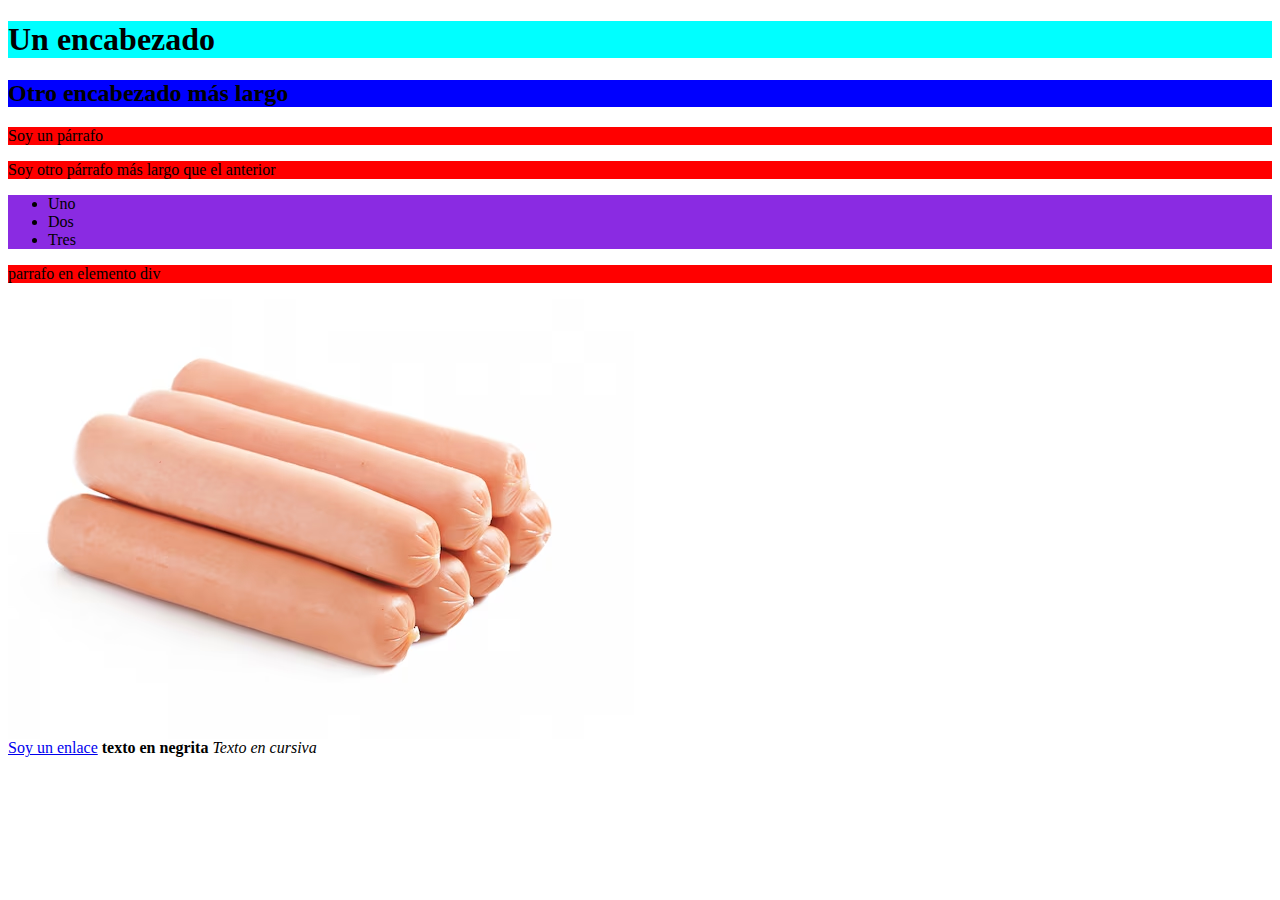
<file: DISEÑO/Ejemplos/index.html>
<!DOCTYPE html>
<html lang="es">
<head>
    <meta charset="UTF-8">
    <meta name="viewport" content="width=device-width, initial-scale=1.0">
    <link rel="stylesheet" href="CSS/estilos2.css">
    <title>Ejercicio elementos bloque y linea</title>
</head>
<body>
    <!-- Elementos en bloque -->
    <h1>Un encabezado</h1>
    <h2>Otro encabezado más largo</h2>
    <p>Soy un párrafo</p>
    <p>Soy otro párrafo más largo que el anterior</p>
    
    <ul>
        <li>Uno</li>
        <li>Dos</li>
        <li>Tres</li>
    </ul>
    <div>
        <p>parrafo en elemento div</p>

    </div>
    <img src="Imagenes_Video/salchicha.png">
    <a href="portfolio/precios.html">Soy un enlace</a>
    <b>texto en negrita</b>
    <!--<br>-->
<i>Texto en cursiva</i>
</body>
</html>
</file>
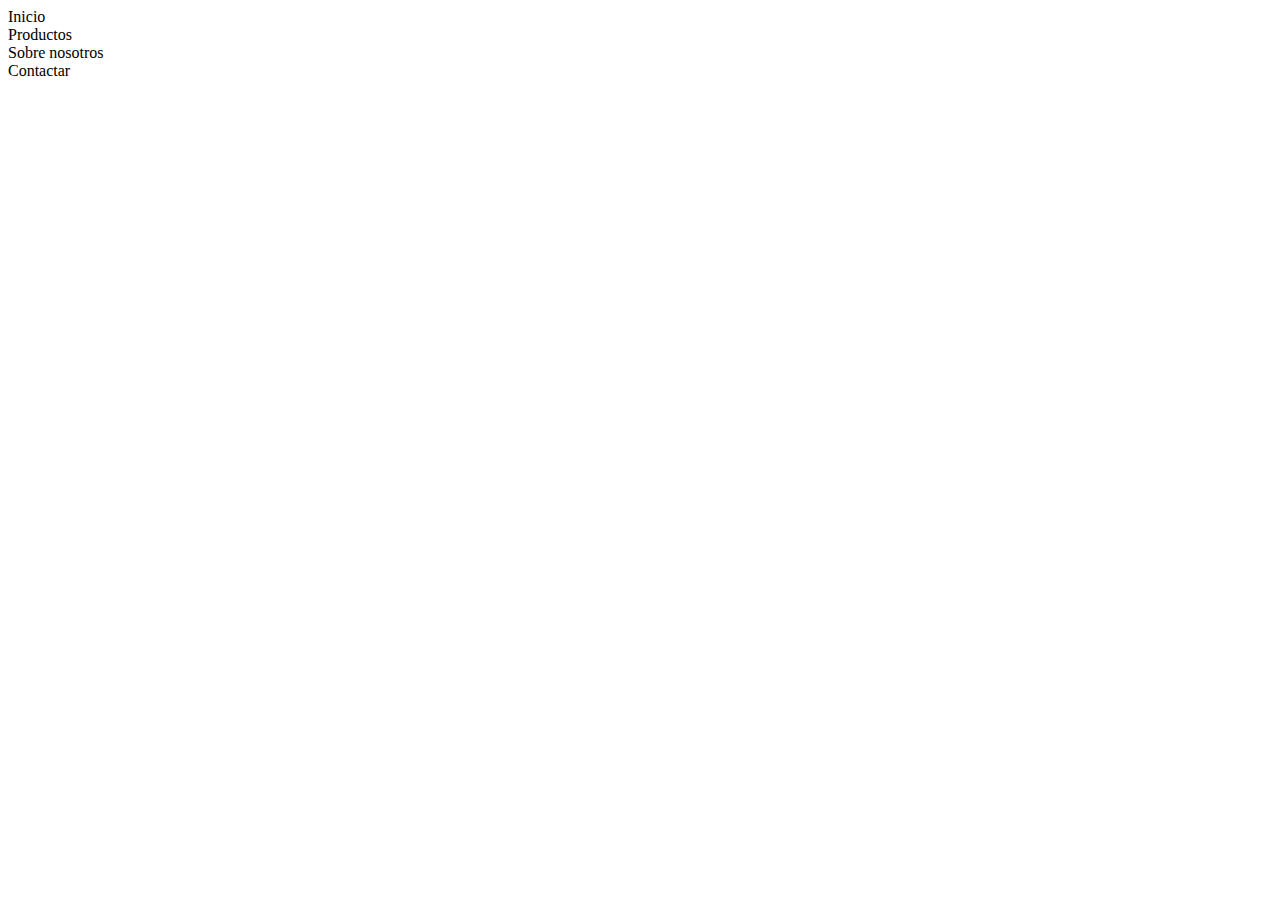
<file: DISEÑO/EjercicioBotellas/index.html>
<!DOCTYPE html>
<html lang="es">
  <head>
    
  </head>
  <body>
    <nav>
      <div class="nav-item">
        Inicio
      </div>
      <div class="nav-item">
        Productos
      </div>
      <div class="nav-item">
        Sobre nosotros
      </div>
      <div class="nav-item">
        Contactar
      </div>
    </nav>
    <div class="container">
      <header>
    
      </header>
      <main>
        <section class="bottle">
         
        </section>
        <section class="gallery">
          
        </section>
      </main>
    </div>
    <footer>
      
    </footer>
  </body
</file>
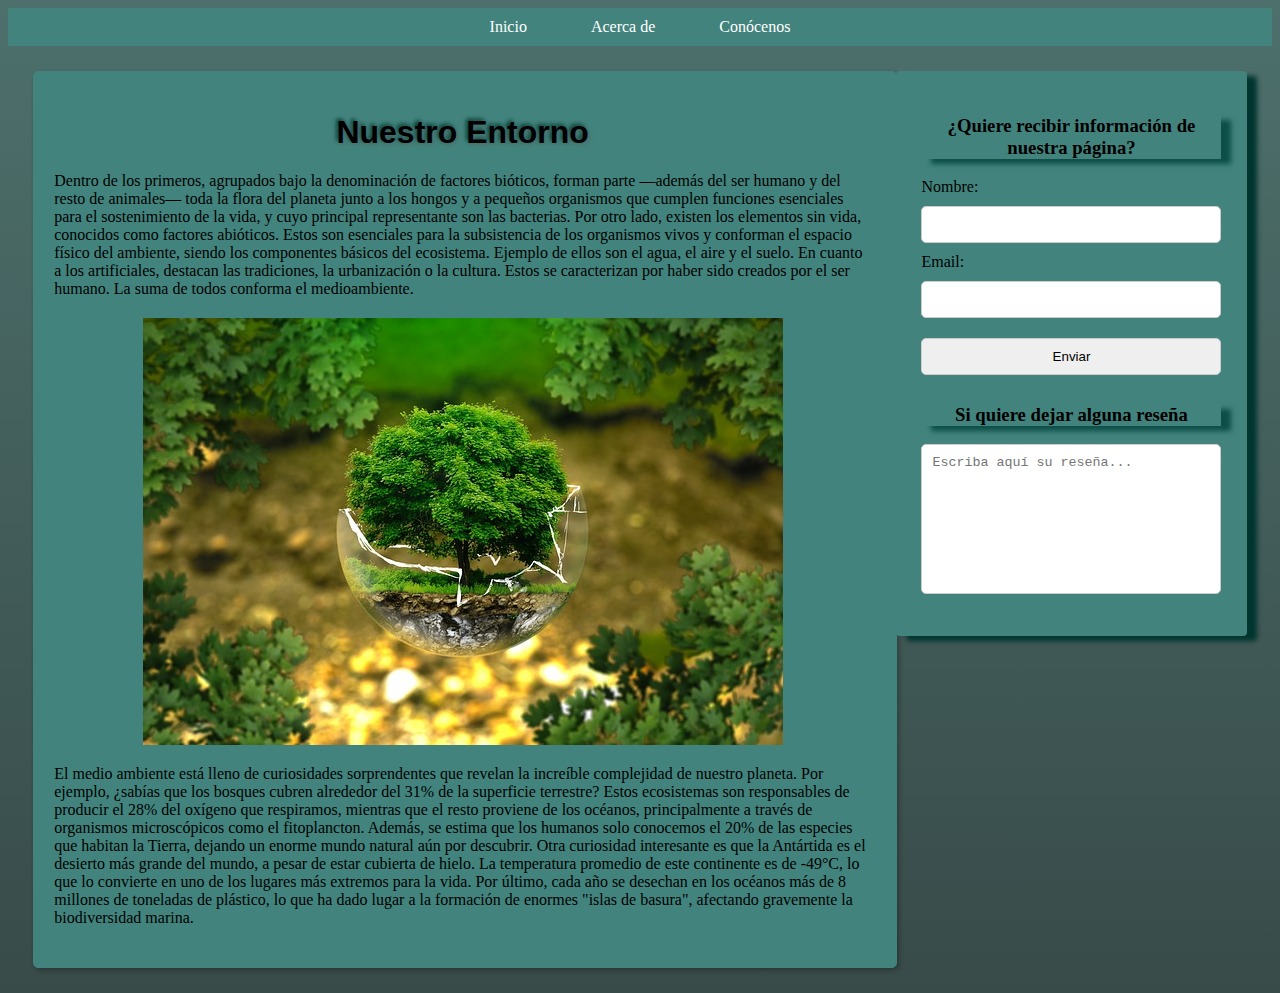
<file: DISEÑO/Lucas_Seiz_Valdes_UT1_Planificaciondeunaiterzazweb/index.html>
<html>
    <head>
        <link rel="stylesheet" type ="text/css" href="CSS\cssarbolito.css">
        <title>Arbolito</title>
        <link rel="icon" href="IMAGENES_VIDEO\icono.ico" type="image/png">
    </head>
    <body>
        <nav class="menu">
            <ul>
              <li><a href="Index.html">Inicio</a></li>
              <li><a href="PORTFOLIO/Acercade.html">Acerca de</a></li>
              <li><a href="PORTFOLIO/Conocenos.html">Conócenos</a></li>
            </ul>
          </nav>
        
         
          <div class="encuesta">
            <h3 class="pregunta">¿Quiere recibir información de nuestra página?</h3>
            <form>
                <label for="nombre">Nombre:</label>
                <input type="text" id="nombre" name="nombre">
             
                <label for="email">Email:</label>
                <input type="email" id="email" name="email">
             
                <input type="submit" value="Enviar">
             </form>
             <h3 class="pregunta"> Si quiere dejar alguna reseña</h3>
             <p><textarea placeholder="Escriba aquí su reseña..."></textarea></p>
          </div>
          <div class="texto">
            <h1>Nuestro Entorno</h1>
            <p>Dentro de los primeros, agrupados bajo la denominación de factores bióticos, forman parte —además del ser humano y del resto de animales— toda la flora del planeta junto a los hongos y a pequeños organismos que cumplen funciones esenciales para el sostenimiento de la vida, y cuyo principal representante son las bacterias.

              Por otro lado, existen los elementos sin vida, conocidos como factores abióticos. Estos son esenciales para la subsistencia de los organismos vivos y conforman el espacio físico del ambiente, siendo los componentes básicos del ecosistema. Ejemplo de ellos son el agua, el aire y el suelo. En cuanto a los artificiales, destacan las tradiciones, la urbanización o la cultura. Estos se caracterizan por haber sido creados por el ser humano. La suma de todos conforma el medioambiente.</p>
              <img src="IMAGENES_VIDEO\medioambiente.jpg" id="medioambiente"/>
              
              <p>
                El medio ambiente está lleno de curiosidades sorprendentes que revelan la increíble complejidad de nuestro planeta. Por ejemplo, ¿sabías que los bosques cubren alrededor del 31% de la superficie terrestre? Estos ecosistemas son responsables de producir el 28% del oxígeno que respiramos, mientras que el resto proviene de los océanos, principalmente a través de organismos microscópicos como el fitoplancton. Además, se estima que los humanos solo conocemos el 20% de las especies que habitan la Tierra, dejando un enorme mundo natural aún por descubrir.

Otra curiosidad interesante es que la Antártida es el desierto más grande del mundo, a pesar de estar cubierta de hielo. La temperatura promedio de este continente es de -49°C, lo que lo convierte en uno de los lugares más extremos para la vida. Por último, cada año se desechan en los océanos más de 8 millones de toneladas de plástico, lo que ha dado lugar a la formación de enormes "islas de basura", afectando gravemente la biodiversidad marina.
              </p>
            </div>
  
          
    </body>
  </html>
</file>
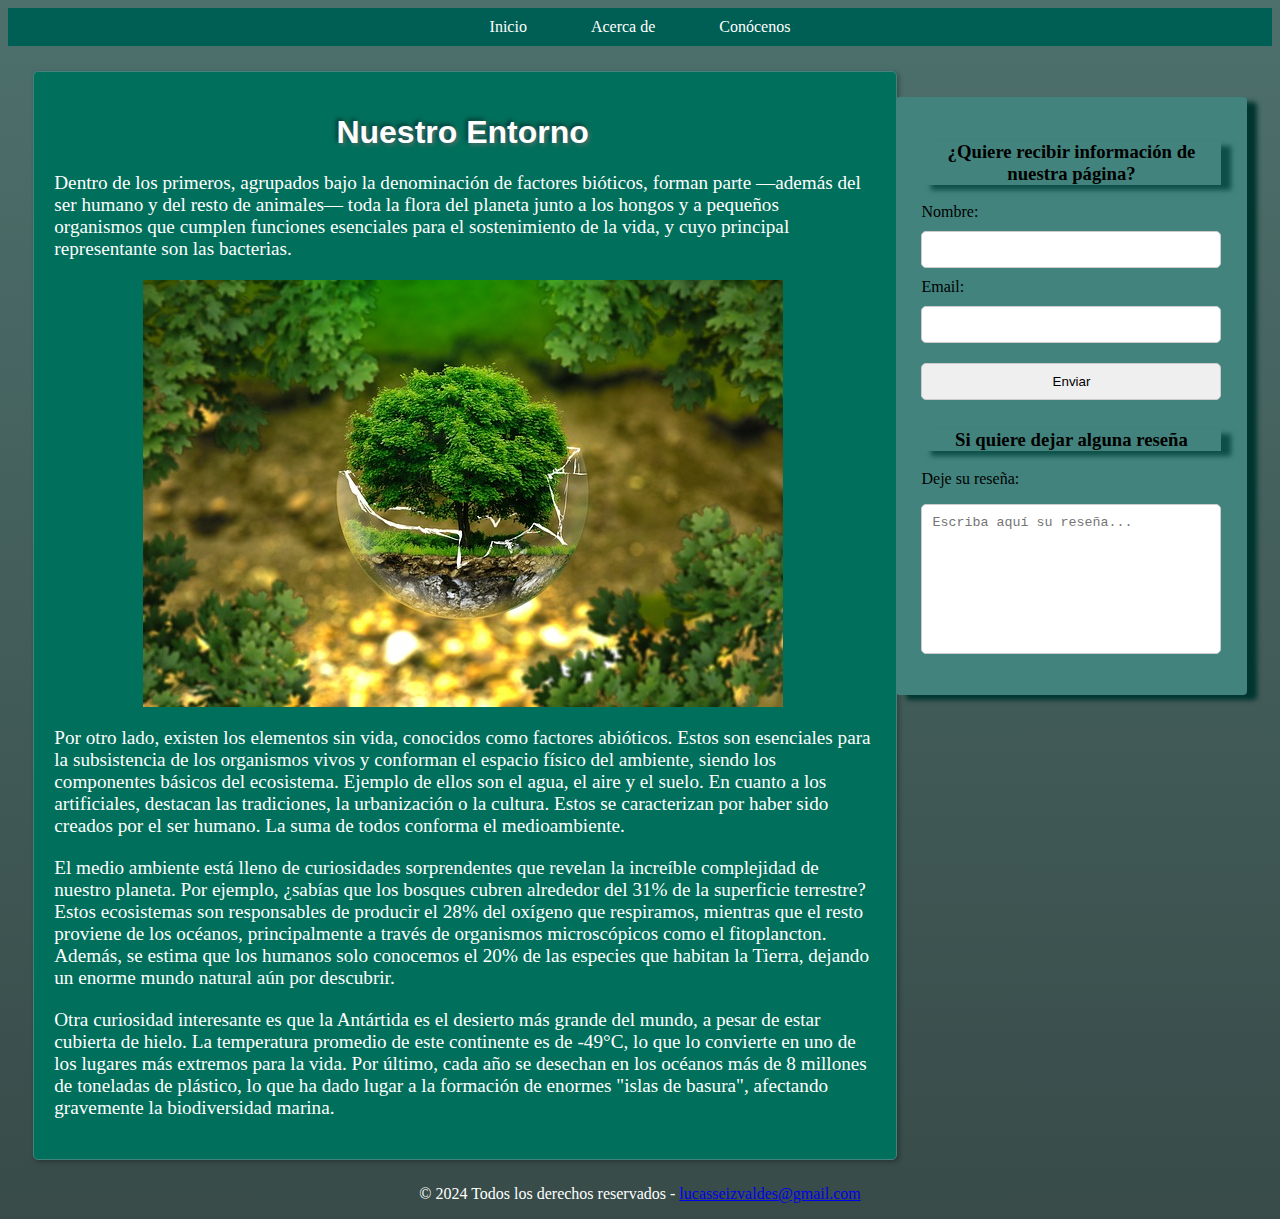
<file: DISEÑO/Lucas_Seiz_Valdes_UT2_AccesibilidadWeb/index.html>
<html>
    <head>
        <link rel="stylesheet" type="text/css" href="CSS/cssarbolito.css">
        <title>Arbolito</title>
        <link rel="icon" href="IMAGENES_VIDEO/icono.ico" type="image/png">
    </head>
    <body>
        
        <header role="banner">
            <nav class="menu" role="navigation" aria-label="Menú principal">
                <ul>
                    <li><a href="Index.html" aria-label="Ir a Inicio">Inicio</a></li>
                    <li><a href="PORTFOLIO/Acercade.html" aria-label="Ir a Acerca de">Acerca de</a></li>
                    <li><a href="PORTFOLIO/Conocenos.html" aria-label="Ir a Conócenos">Conócenos</a></li>
                </ul>
            </nav>
        </header>
        
        
        <main role="main">
          
          <section class="encuesta" aria-labelledby="encuesta-titulo">
            <h3 id="encuesta-titulo" class="pregunta">¿Quiere recibir información de nuestra página?</h3>
            <form role="form" aria-label="Formulario de contacto">
                <label for="nombre">Nombre:</label>
                <input type="text" id="nombre" name="nombre">
             
                <label for="email">Email:</label>
                <input type="email" id="email" name="email">
             
                <input type="submit" value="Enviar">
            </form>
            <h3 class="pregunta"> Si quiere dejar alguna reseña</h3>
            <p><label for="reseña">Deje su reseña:</label></p>
            <p><textarea id="reseña" placeholder="Escriba aquí su reseña..."></textarea></p>
          </section>

         
          <section class="texto" aria-labelledby="entorno-titulo">
            <h1 id="entorno-titulo">Nuestro Entorno</h1>
            <p>
              Dentro de los primeros, agrupados bajo la denominación de factores bióticos, forman parte —además del ser humano y del resto de animales— toda la flora del planeta junto a los hongos y a pequeños organismos que cumplen funciones esenciales para el sostenimiento de la vida, y cuyo principal representante son las bacterias.
            </p>
            
            
            <img src="IMAGENES_VIDEO/medioambiente.jpg" id="medioambiente" alt="Paisaje natural con bosques y montañas, representando el medio ambiente"/>

            <p>
              Por otro lado, existen los elementos sin vida, conocidos como factores abióticos. Estos son esenciales para la subsistencia de los organismos vivos y conforman el espacio físico del ambiente, siendo los componentes básicos del ecosistema. Ejemplo de ellos son el agua, el aire y el suelo. En cuanto a los artificiales, destacan las tradiciones, la urbanización o la cultura. Estos se caracterizan por haber sido creados por el ser humano. La suma de todos conforma el medioambiente.
            </p>
            <p>
              El medio ambiente está lleno de curiosidades sorprendentes que revelan la increíble complejidad de nuestro planeta. Por ejemplo, ¿sabías que los bosques cubren alrededor del 31% de la superficie terrestre? Estos ecosistemas son responsables de producir el 28% del oxígeno que respiramos, mientras que el resto proviene de los océanos, principalmente a través de organismos microscópicos como el fitoplancton. Además, se estima que los humanos solo conocemos el 20% de las especies que habitan la Tierra, dejando un enorme mundo natural aún por descubrir.
            </p>

            <p>
              Otra curiosidad interesante es que la Antártida es el desierto más grande del mundo, a pesar de estar cubierta de hielo. La temperatura promedio de este continente es de -49°C, lo que lo convierte en uno de los lugares más extremos para la vida. Por último, cada año se desechan en los océanos más de 8 millones de toneladas de plástico, lo que ha dado lugar a la formación de enormes "islas de basura", afectando gravemente la biodiversidad marina.
            </p>
          </section>
        </main>
        <footer>
          <p>&copy; 2024 Todos los derechos reservados - <a href="mailto:lucasseizvaldes@gmail.com">lucasseizvaldes@gmail.com</a></p>
      </footer>
      
  
    </body>
</html>
</file>
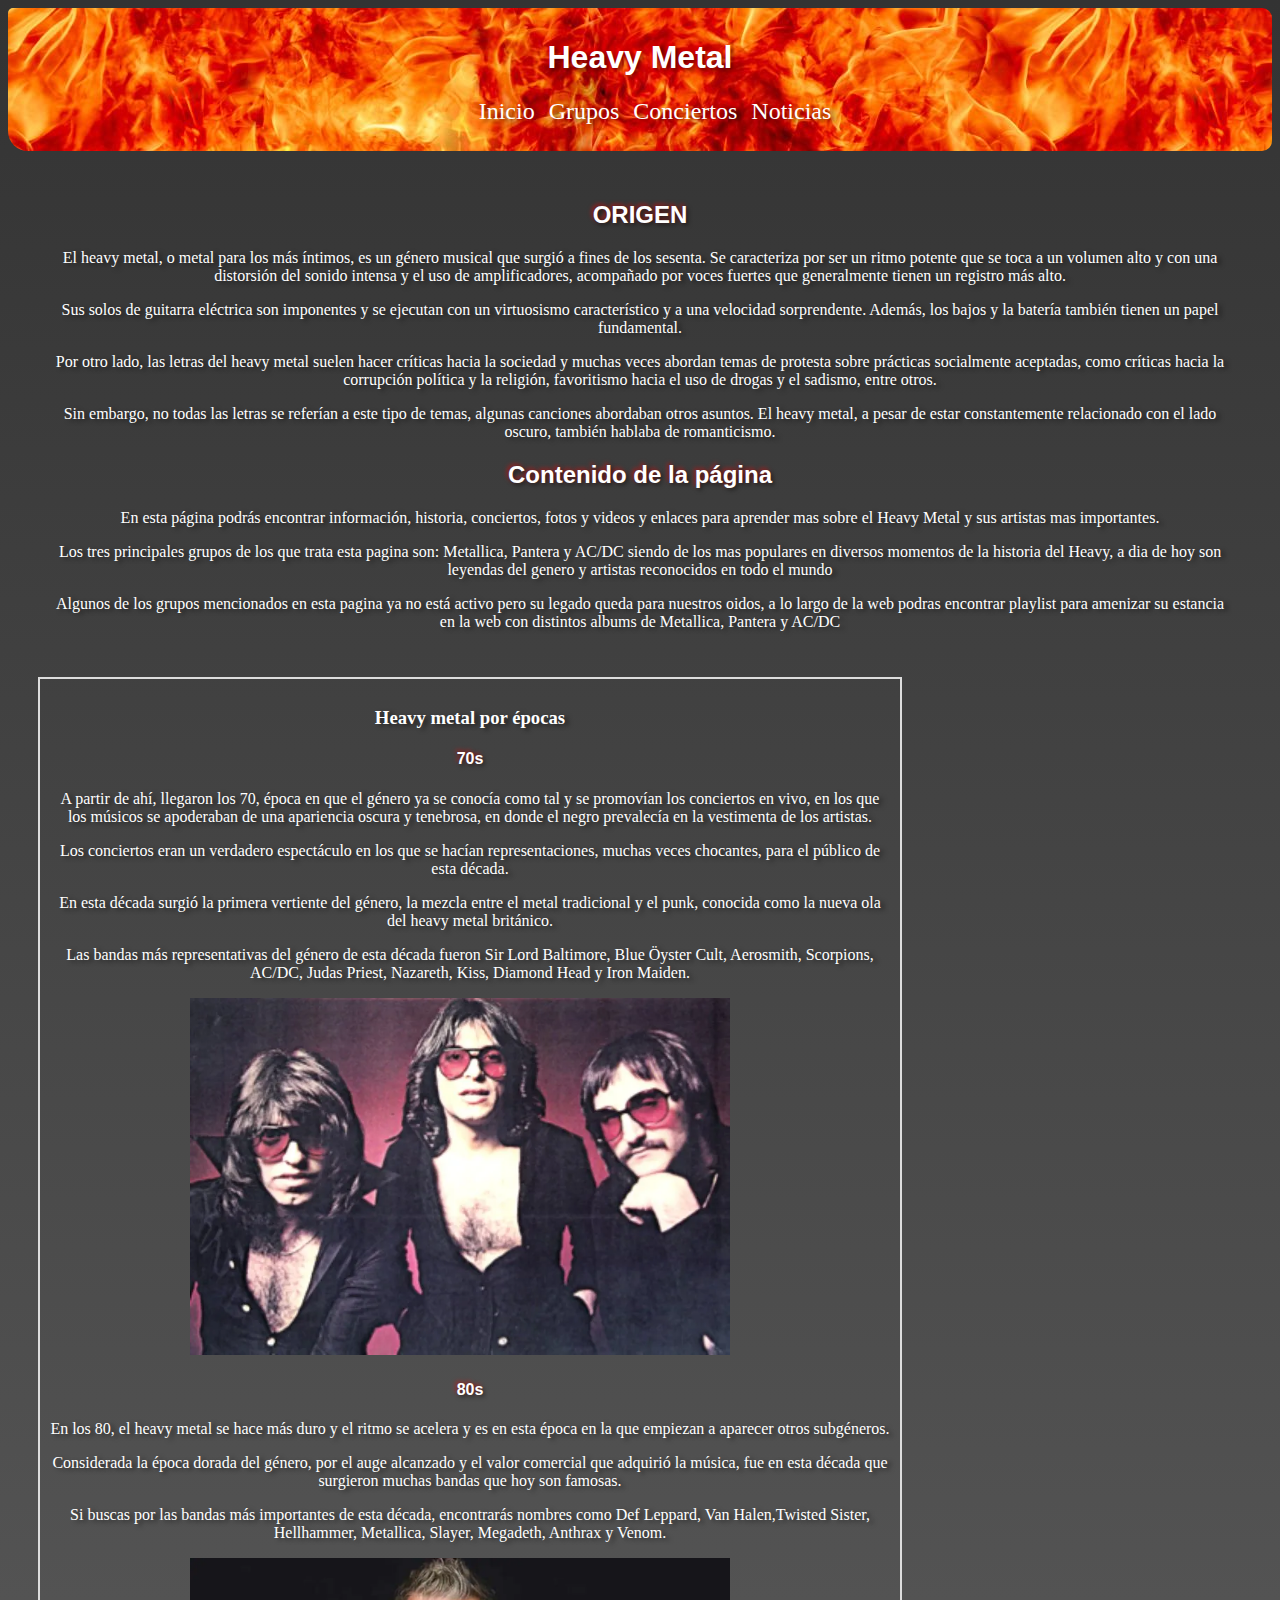
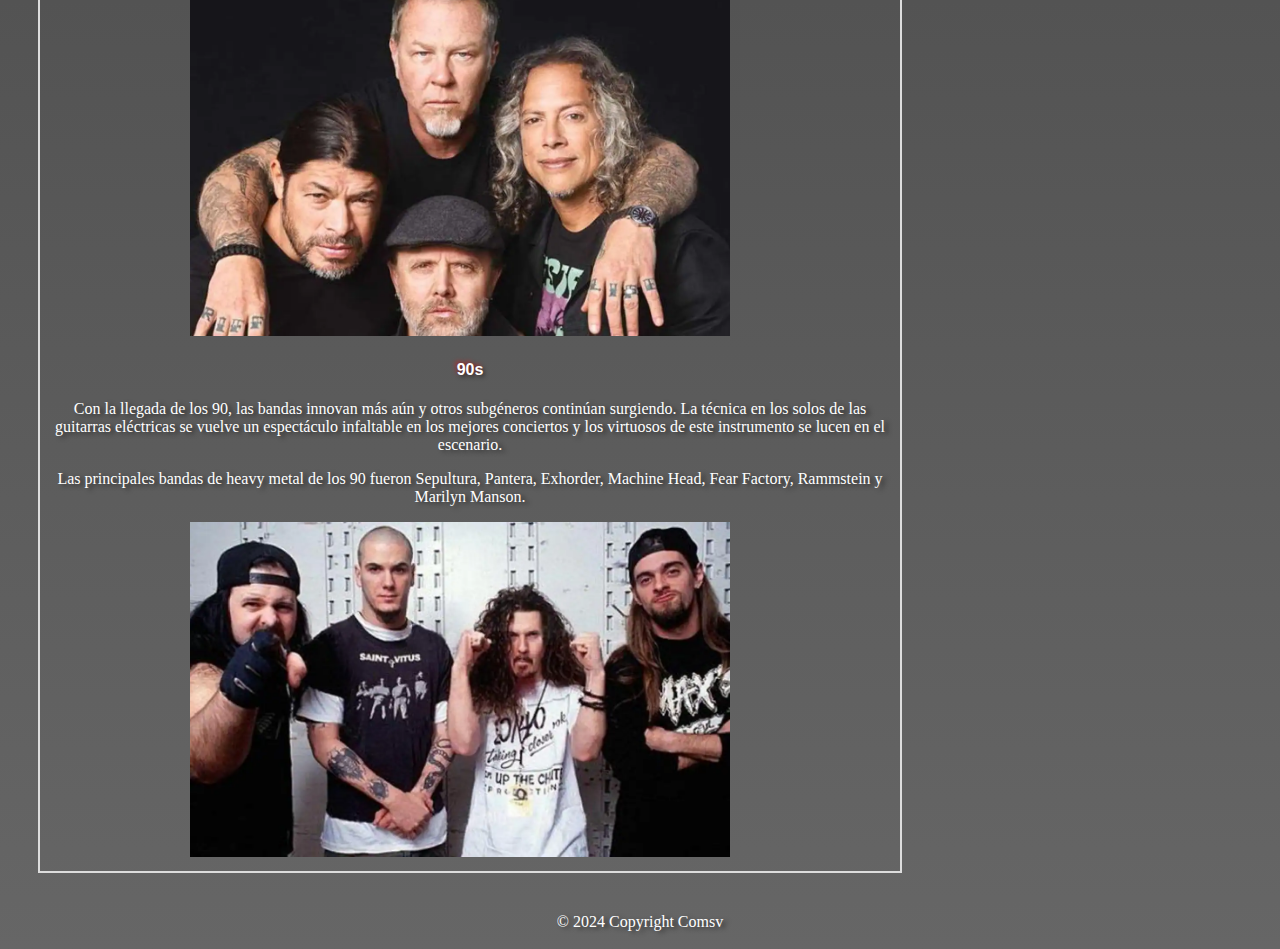
<file: DISEÑO/Seiz_Valdés_Lucas/Index.html>
<!DOCTYPE html>
<html>
<head>
    <link rel="stylesheet" type="text/css" href="CSS/PaginaWebCss.css" />
    <title>Indice</title>
</head>
<body>
    <header>
        <h1>Heavy Metal</h1>
        <nav>
            <ul>
                <li><a href="Index.html">Inicio</a></li>
                <li><a href="Porftolio/Grupos.html">Grupos</a></li>
                <li><a href="Porftolio/Conciertos.html">Conciertos</a></li>
                <li><a href="Porftolio/Noticias.html">Noticias</a></li>
            </ul>
        </nav>
    </header>

        <section>
          <div class="Parrafo">
            <h2 class="titulo-seccion">ORIGEN</h2>
                <p>El heavy metal, o metal para los más íntimos, es un género musical que surgió a fines de los sesenta. Se caracteriza por ser un ritmo potente que se toca a un volumen alto y con una distorsión del sonido intensa y el uso de amplificadores, acompañado por voces fuertes que generalmente tienen un registro más alto.</p> 
                <p>Sus solos de guitarra eléctrica son imponentes y se ejecutan con un virtuosismo característico y a una velocidad sorprendente. Además, los bajos y la batería también tienen un papel fundamental.</p>
                <p>Por otro lado, las letras del heavy metal suelen hacer críticas hacia la sociedad y muchas veces abordan temas de protesta sobre prácticas socialmente aceptadas, como críticas hacia la corrupción política y la religión, favoritismo hacia el uso de drogas y el sadismo, entre otros.</p> 
                <p>Sin embargo, no todas las letras se referían a este tipo de temas, algunas canciones abordaban otros asuntos. El heavy metal, a pesar de estar constantemente relacionado con el lado oscuro, también hablaba de romanticismo.</p>
              <h2>Contenido de la página</h2>
                <p>En esta página podrás encontrar información, historia, conciertos, fotos y videos y enlaces para aprender mas sobre el Heavy Metal y sus artistas mas importantes.</p>
                <p>Los tres principales grupos de los que trata esta pagina son: Metallica, Pantera y AC/DC siendo de los mas populares en diversos momentos de la historia del Heavy, a dia de hoy son leyendas del genero y artistas reconocidos en todo el mundo</p>
                <p>Algunos de los grupos mencionados en esta pagina ya no está activo pero su legado queda para nuestros oidos, a lo largo de la web podras encontrar playlist para amenizar su estancia en la web con distintos albums de Metallica, Pantera y AC/DC</p></div>

        <div class="division">
            <div class="Parrafo2">
            <h3>Heavy metal por épocas </h3>
            
            <h4>70s</h4>
            <p>A partir de ahí, llegaron los 70, época en que el género ya se conocía como tal y se promovían los conciertos en vivo, en los que los músicos se apoderaban de una apariencia oscura y tenebrosa, en donde el negro prevalecía en la vestimenta de los artistas. </p>
            <p>Los conciertos eran un verdadero espectáculo en los que se hacían representaciones, muchas veces chocantes, para el público de esta década.</p>
            <p>En esta década surgió la primera vertiente del género, la mezcla entre el metal tradicional y el punk, conocida como la nueva ola del heavy metal británico.</p>
            <p>Las bandas más representativas del género de esta década fueron Sir Lord Baltimore, Blue Öyster Cult, Aerosmith, Scorpions, AC/DC, Judas Priest, Nazareth, Kiss, Diamond Head y Iron Maiden.</p>
            <img src="imagenes_video/Sir Lord Baltimore.png" class="ImagenesParrafo">
            
            <h4>80s</h4>
            <p>En los 80, el heavy metal se hace más duro y el ritmo se acelera y es en esta época en la que empiezan a aparecer otros subgéneros.</p>
            <p>Considerada la época dorada del género, por el auge alcanzado y el valor comercial que adquirió la música, fue en esta década que surgieron muchas bandas que hoy son famosas.</p>
            <p>Si buscas por las bandas más importantes de esta década, encontrarás nombres como Def Leppard, Van Halen,Twisted Sister, Hellhammer, Metallica, Slayer, Megadeth, Anthrax y Venom.</p>
            <img src="imagenes_video/Metallica.png" class="ImagenesParrafo">
            
            <h4>90s</h4>
            <p>Con la llegada de los 90, las bandas innovan más aún y otros subgéneros continúan surgiendo. La técnica en los solos de las guitarras eléctricas se vuelve un espectáculo infaltable en los mejores conciertos y los virtuosos de este instrumento se lucen en el escenario.</p>
            <p>Las principales bandas de heavy metal de los 90 fueron Sepultura, Pantera, Exhorder, Machine Head, Fear Factory, Rammstein y Marilyn Manson.</p>
            <img src="imagenes_video/Pantera.png" class="ImagenesParrafo">

            </div>

            <div class="spotify">
              <iframe src="https://open.spotify.com/embed?uri=spotify:playlist:0wTrfNrOLJnH8XJed32zaE" width="300" height="380" frameborder="0" allowtransparency="true" 
              allow="encrypted-media"></iframe><br>
                 <iframe src="https://open.spotify.com/embed?uri=spotify:playlist:37i9dQZF1DZ06evO0zub2o" width="300" height="380" frameborder="0" allowtransparency="true" 
                allow="encrypted-media"></iframe><br>
                <iframe src="https://open.spotify.com/embed?uri=spotify:playlist:1GcvDTtMvBYrXtM4acYamI" width="300" height="380" frameborder="0" allowtransparency="true" 
                allow="encrypted-media"></iframe><br>
              </div>
        </div>

        </section>
        <footer>
          <p>&copy; 2024 Copyright Comsv</p>
        </footer>
</body>
</html>
</file>
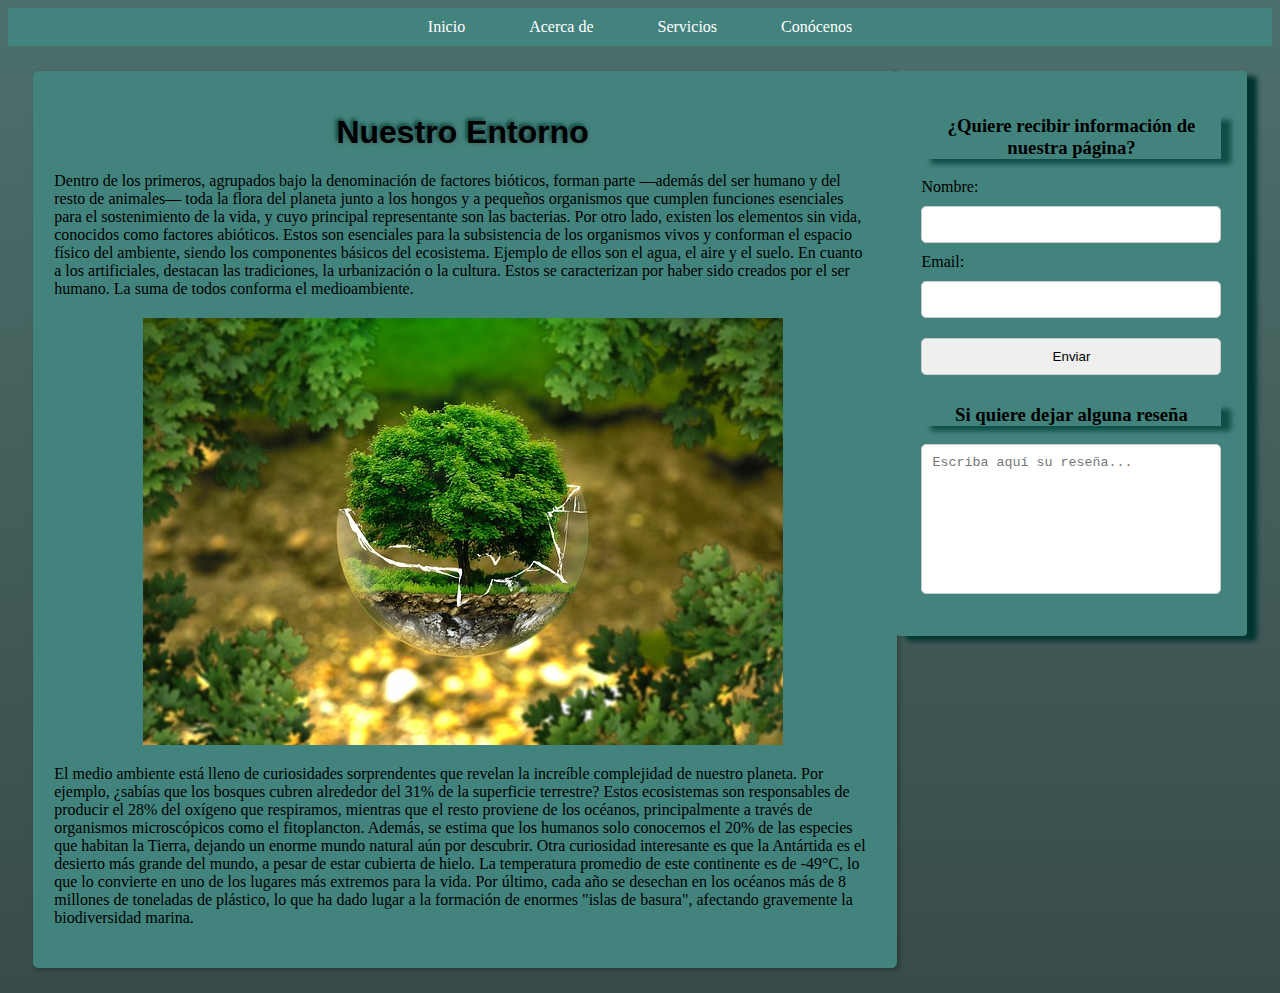
<file: DISEÑO/Seiz_Valdés_Lucas_Diseño/index.html>
<html>
    <head>
        <link rel="stylesheet" type ="text/css" href="CSS\cssarbolito.css">
        <title>Arbolito</title>
        <link rel="icon" href="IMAGENES_VIDEO\icono.ico" type="image/png">
    </head>
    <body>
        <nav class="menu">
            <ul>
              <li><a href="Index.html">Inicio</a></li>
              <li><a href="PORTFOLIO/Acercade.html">Acerca de</a></li>
              <li><a href="PORTFOLIO/Servicios.html">Servicios</a></li>
              <li><a href="PORTFOLIO/Conocenos.html">Conócenos</a></li>
              
            </ul>
          </nav>
        
         
          <div class="encuesta">
            <h3 class="pregunta">¿Quiere recibir información de nuestra página?</h3>
            <form>
                <label for="nombre">Nombre:</label>
                <input type="text" id="nombre" name="nombre">
             
                <label for="email">Email:</label>
                <input type="email" id="email" name="email">
             
                <input type="submit" value="Enviar">
             </form>
             <h3 class="pregunta"> Si quiere dejar alguna reseña</h3>
             <p><textarea placeholder="Escriba aquí su reseña..."></textarea></p>
          </div>
          <div class="texto">
            <h1>Nuestro Entorno</h1>
            <p>Dentro de los primeros, agrupados bajo la denominación de factores bióticos, forman parte —además del ser humano y del resto de animales— toda la flora del planeta junto a los hongos y a pequeños organismos que cumplen funciones esenciales para el sostenimiento de la vida, y cuyo principal representante son las bacterias.

              Por otro lado, existen los elementos sin vida, conocidos como factores abióticos. Estos son esenciales para la subsistencia de los organismos vivos y conforman el espacio físico del ambiente, siendo los componentes básicos del ecosistema. Ejemplo de ellos son el agua, el aire y el suelo. En cuanto a los artificiales, destacan las tradiciones, la urbanización o la cultura. Estos se caracterizan por haber sido creados por el ser humano. La suma de todos conforma el medioambiente.</p>
              <img src="IMAGENES_VIDEO\medioambiente.jpg" id="medioambiente"/>
              
              <p>
                El medio ambiente está lleno de curiosidades sorprendentes que revelan la increíble complejidad de nuestro planeta. Por ejemplo, ¿sabías que los bosques cubren alrededor del 31% de la superficie terrestre? Estos ecosistemas son responsables de producir el 28% del oxígeno que respiramos, mientras que el resto proviene de los océanos, principalmente a través de organismos microscópicos como el fitoplancton. Además, se estima que los humanos solo conocemos el 20% de las especies que habitan la Tierra, dejando un enorme mundo natural aún por descubrir.

Otra curiosidad interesante es que la Antártida es el desierto más grande del mundo, a pesar de estar cubierta de hielo. La temperatura promedio de este continente es de -49°C, lo que lo convierte en uno de los lugares más extremos para la vida. Por último, cada año se desechan en los océanos más de 8 millones de toneladas de plástico, lo que ha dado lugar a la formación de enormes "islas de basura", afectando gravemente la biodiversidad marina.
              </p>
            </div>
  
          
    </body>
  </html>
</file>
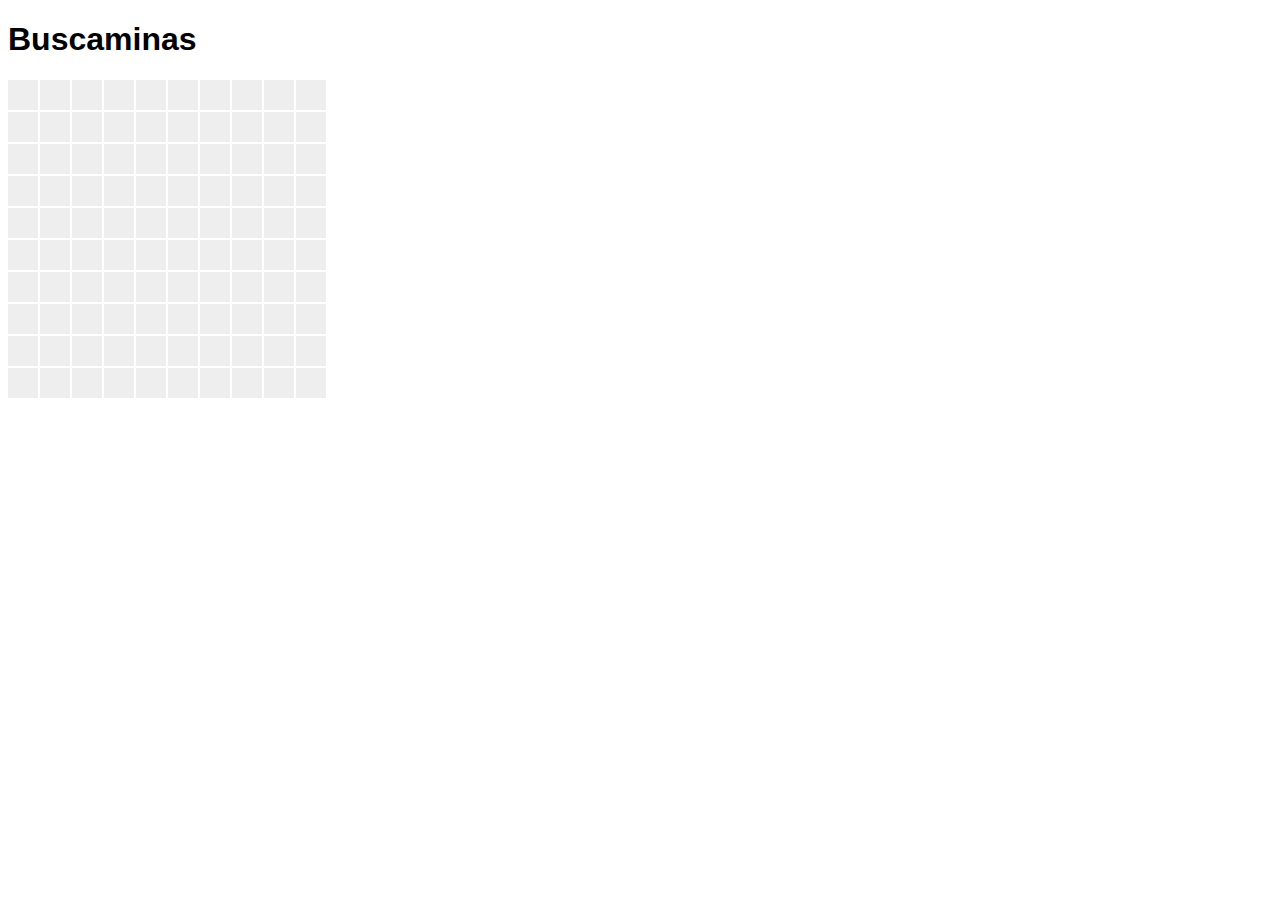
<file: PRUEBAS/buscaminas.html>
<!DOCTYPE html>
<html lang="es">
<head>
    <meta charset="UTF-8">
    <meta name="viewport" content="width=device-width, initial-scale=1.0">
    <title>Buscaminas</title>
    <style>
        body { font-family: Arial, sans-serif; }
        #grid { display: grid; grid-template-columns: repeat(10, 30px); grid-gap: 2px; }
        .cell { width: 30px; height: 30px; background-color: #eee; display: flex; align-items: center; justify-content: center; cursor: pointer; }
        .mine { background-color: red; }
        .revealed { background-color: lightgray; }
    </style>
</head>
<body>
    <h1>Buscaminas</h1>
    <div id="grid"></div>
    <script>
        const rows = 10;
        const cols = 10;
        const minesCount = 15;
        let grid = Array.from({ length: rows }, () => Array(cols).fill(0));
        let revealed = Array.from({ length: rows }, () => Array(cols).fill(false));

        // Colocar minas
        for (let i = 0; i < minesCount; i++) {
            let row, col;
            do {
                row = Math.floor(Math.random() * rows);
                col = Math.floor(Math.random() * cols);
            } while (grid[row][col] === '💣');
            grid[row][col] = '💣';
            // Incrementar contadores alrededor de las minas
            for (let r = -1; r <= 1; r++) {
                for (let c = -1; c <= 1; c++) {
                    if (r === 0 && c === 0) continue;
                    const newRow = row + r;
                    const newCol = col + c;
                    if (newRow >= 0 && newRow < rows && newCol >= 0 && newCol < cols && grid[newRow][newCol] !== '💣') {
                        grid[newRow][newCol]++;
                    }
                }
            }
        }

        const renderGrid = () => {
            const gridElement = document.getElementById('grid');
            gridElement.innerHTML = '';
            for (let r = 0; r < rows; r++) {
                for (let c = 0; c < cols; c++) {
                    const cell = document.createElement('div');
                    cell.className = 'cell';
                    cell.addEventListener('click', () => revealCell(r, c));
                    if (revealed[r][c]) {
                        cell.classList.add('revealed');
                        cell.textContent = grid[r][c] === '💣' ? '💣' : (grid[r][c] || '');
                    }
                    gridElement.appendChild(cell);
                }
            }
        };

        const revealCell = (r, c) => {
            if (revealed[r][c]) return;
            revealed[r][c] = true;
            if (grid[r][c] === '💣') {
                alert('¡Game Over!');
                renderGrid();
                return;
            }
            if (grid[r][c] === 0) {
                for (let i = -1; i <= 1; i++) {
                    for (let j = -1; j <= 1; j++) {
                        const newRow = r + i;
                        const newCol = c + j;
                        if (newRow >= 0 && newRow < rows && newCol >= 0 && newCol < cols) {
                            revealCell(newRow, newCol);
                        }
                    }
                }
            }
            renderGrid();
        };

        renderGrid();
    </script>
</body>
</html>
</file>
<file: DISEÑO/Ejemplos/CSS/estilos2.css>
h1 {background-color: aqua;}
h2{background-color: blue;}
p{background-color: red;}
ul{background-color: blueviolet;}
img{
    display: block;
}
</file>
<file: DISEÑO/Lucas_Seiz_Valdes_UT2_AccesibilidadWeb/CSS/cssarbolito.css>
<html>
<head>
    <style>
        * {
    margin: 0;
    padding: 0;
}

.menu { 
    background-color: #005f54; 
}

.menu ul {
    margin: 0;
    padding: 0;
    list-style: none;
    text-align: center;
}

.menu ul li {
    display: inline-block;
    margin-right: 20px;
}

.menu ul li:last-child {
    margin-right: 0;
}

.menu ul li a {
    color: #ffffff; 
    text-decoration: none;
    padding: 10px 20px;
    display: block;
    transition: transform 0.3s ease, background-color 0.3s ease;
}

.menu ul li a:hover {
    transform: translateY(3px);
    background-color: #00352F;
}

body {
    background: linear-gradient(#4D706C, #384B49);
}

/* FUENTE EN LOS H */
h1, h2, h4 {
    font-family: Georgia, sans-serif;
    text-shadow: 2px 2px 4px #4D706C, -2px -2px 4px #00352F;
    text-align: center;
    font-size: 2em; 
}

/* FORMULARIOS */
.pregunta {
    text-align: center;
    box-shadow: 10px 5px 5px #0D4F48;
    width: 100%;
}

.encuesta {
    float: right;
    background-color: #42847D;
    box-shadow: 10px 5px 5px #00352F;
    border-radius: 4px;
    width: 300px;
    margin: 2%;
    padding: 2%;
}

.encuesta input {
    -webkit-box-sizing: border-box;
    box-sizing: border-box;
    padding: 10px;
    width: 100%;
    margin-bottom: 10px;
    margin-top: 10px;
    border: 1px solid #ccc;
    border-radius: 5px;
}

.encuesta form {
    max-width: 500px;
    margin: 0 auto;
    margin-top: 10px;
}

.encuesta textarea {
    width: 100%; 
    height: 150px;
    padding: 10px;
    border: 1px solid #ccc;
    border-radius: 5px;
    resize: none; 
}

/* .texto con texto principal pagina */
.texto {
    display: block;
    width: 65%;
    margin: 2%;
    padding: 20px; 
    background-color: #006f5b; 
    color: #ffffff; 
    border: 1px solid #42847D;
    border-radius: 5px;
    box-shadow: 2px 2px 5px rgba(0, 0, 0, 0.3);     
}

.texto p {
    margin-bottom: 20px; 
    font-size: 1.2em; 
}

.texto h1 {
    text-align: center;
}

/* Media */
@media (max-width: 768px) {
    .texto {
        width: 90%; 
    }

    .encuesta {
        width: 90%; 
    }
}

#medioambiente {
    display: block;
    margin: 20px auto; 
    max-width: 100%; 
    height: auto; 
}
footer{
    color: white;
   text-align: center;
   width: 100%;
}
    </style>
</html>
</file>
<file: DISEÑO/Seiz_Valdés_Lucas/CSS/PaginaWebCss.css>
/* ENCABEZADO */
header {
    border-radius: 5px 10px 10px 20px;
    background-image: url(../imagenes_video/fuegoinfernal.png);
    color: #fff;
    padding: 10px;
    text-align: center;
}
/* BARRA DE NAVEGACION */
nav ul {
    list-style: none;
}

nav ul li {
    display: inline;
    margin-right: 10px;
}

nav a {
    font-size: 24px;
    color: #fff;
    text-decoration: none;
}
/* CUERPO */
body {
    background: linear-gradient(to bottom, #333, #666); 
    color: #fff; 
}
/* SECCION */
section {
    margin: 20px;
}
 .titulo-seccion{
    text-align: center;
}
/* DIVISION DE PAGINA  */
.division {
    display: flex;
    position: relative;
}
/* DIVISOR PRIMER PARRAFO */
.Parrafo {
    text-align: center;
    color: white;
    padding: 10px; 
    margin: 10px;
}
/* DIVISOR SEGUNDO PARRAFO */
div .Parrafo2 {
    text-align: center;
    color: white;
    border: 2px solid #ddd;
    padding: 10px;
    margin: 10px;
}
*{
    text-shadow: 4px 2px 4px rgba(0, 0, 0, 0.5);
}
/* CENTRAR CONTENIDO DE LOS H1 H2 H4 */
h1, h2, h4 {
    font-family: Georgia, sans-serif;
    text-shadow: 2px 2px 4px rgba(0, 0, 0, 0.5), -2px -2px 4px rgba(255, 0, 0, 0.5);
    text-align: center;
}

/* IMAGENES DE PARRAFO */
.ImagenesParrafo{
    width: 540px;
    height: 540px;
    max-width: 90%;
    height: auto;
    margin-right: 20px;
}
/* CENTRAR CONTENIDO CONCIERTOS */
.centrar {
    display: flex; 
    justify-content: center;
    align-items: center;
  }
  
  .centrar ul {
    padding: 0;
  }
  
  .centrar ul li {
    margin: 10px 0; 
  }
/* SPOTIFY LINKS */
.spotify {
    float: right;
    padding: 20px;  
    color: #fff ;
    position: relative;
    right: 0;
}
/* LISTAS Y TABLAS*/
.tablas {
    display: flex;
    justify-content: center;
    align-items: center;
    overflow-x: auto;
}
table{
    max-width: 100%; 
    width: auto; 
}
th, td {
    width: 25%;
    text-align: left;
    vertical-align: top;
    border: 1px solid #fff;
    border-collapse: collapse;
    padding: 0.3em;
}
th{
    font-weight: bold;
}
dl>dt{
    font-weight: bold;
}
a{
    color: #fff;
}
/* FOOTER */
footer {
    padding: 10px; 
    text-align: center; 
    bottom: 0;
}

footer p {
    margin: 0; 
}
</file>
